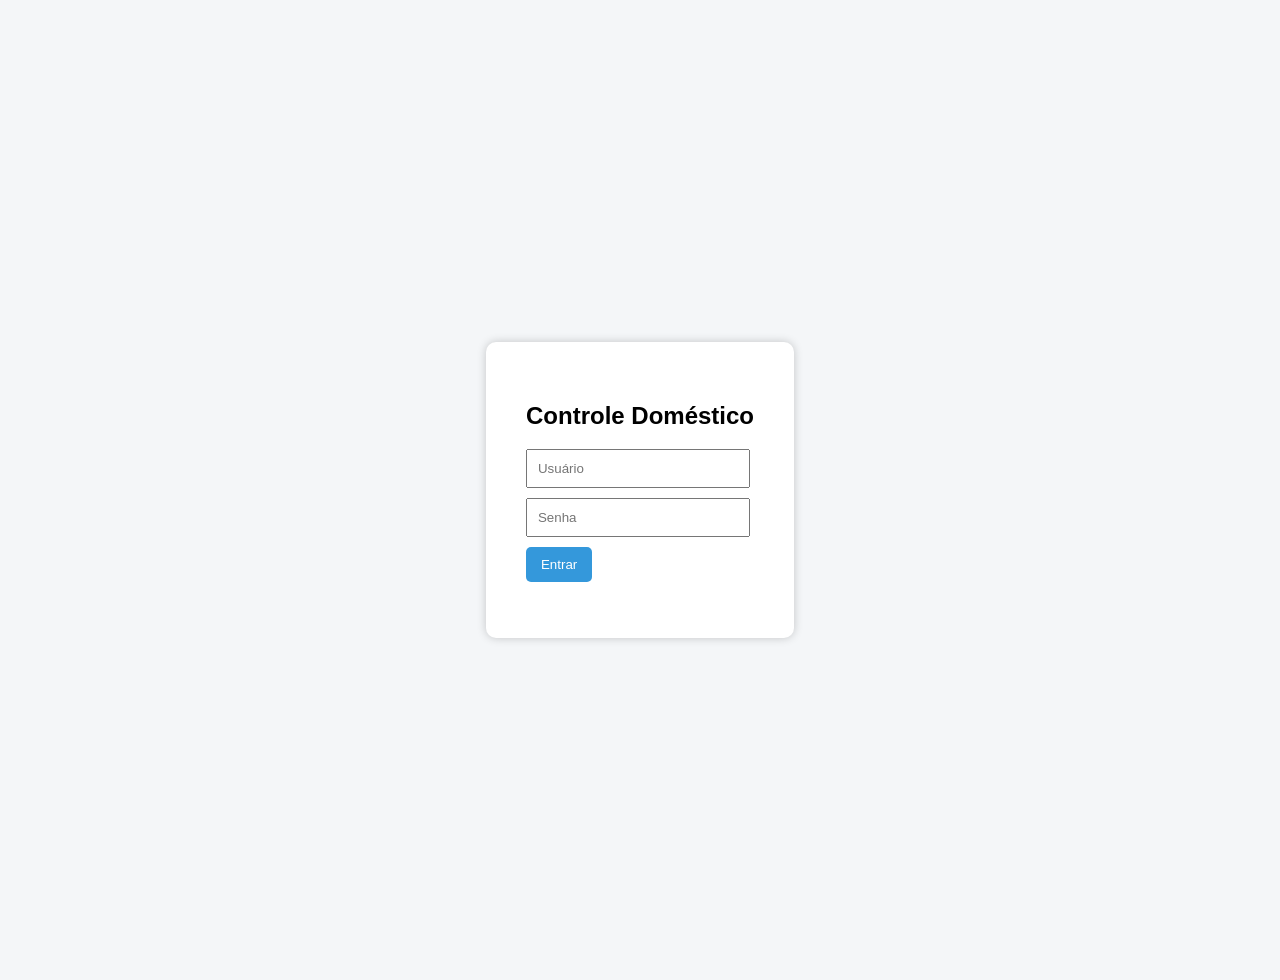
<file: login.html>
<!DOCTYPE html>
<html lang="pt-br">

<head>
<meta charset="UTF-8">
<title>Login</title>

<link rel="stylesheet" href="style.css">

</head>

<body class="login-body">

<div class="login-box">

<h2>Controle Doméstico</h2>

<input id="usuario" placeholder="Usuário">

<input id="senha" type="password" placeholder="Senha">

<button onclick="login()">Entrar</button>

<p id="erro"></p>

</div>

<script>

function login(){

const user = document.getElementById("usuario").value
const pass = document.getElementById("senha").value

if(user === "Caio.@" && pass === "Caio33213636#"){

localStorage.setItem("logado","sim")

window.location="index.html"

}else{

document.getElementById("erro").innerText="Usuário ou senha incorretos"

}

}

</script>

</body>
</html>
</file>
<file: style.css>
body{

font-family: Arial;
background:#f4f6f8;
margin:40px;

}

.cards{

display:flex;
gap:20px;
margin:20px 0;

}

.card{

background:white;
padding:20px;
border-radius:8px;
box-shadow:0 2px 5px rgba(0,0,0,0.1);

}

table{

width:100%;
border-collapse:collapse;
margin-top:20px;

}

th{

background:#2c3e50;
color:white;
padding:10px;

}

td{

padding:10px;
text-align:center;

}

button{

background:#3498db;
border:none;
color:white;
padding:10px 15px;
border-radius:5px;
cursor:pointer;

}

.sair{

background:#e74c3c;
margin-bottom:10px;

}

.login-body{

display:flex;
justify-content:center;
align-items:center;
height:100vh;

}

.login-box{

background:white;
padding:40px;
border-radius:10px;
box-shadow:0 0 10px rgba(0,0,0,0.2);

}

input{

display:block;
margin:10px 0;
padding:10px;
width:200px;

}
</file>
